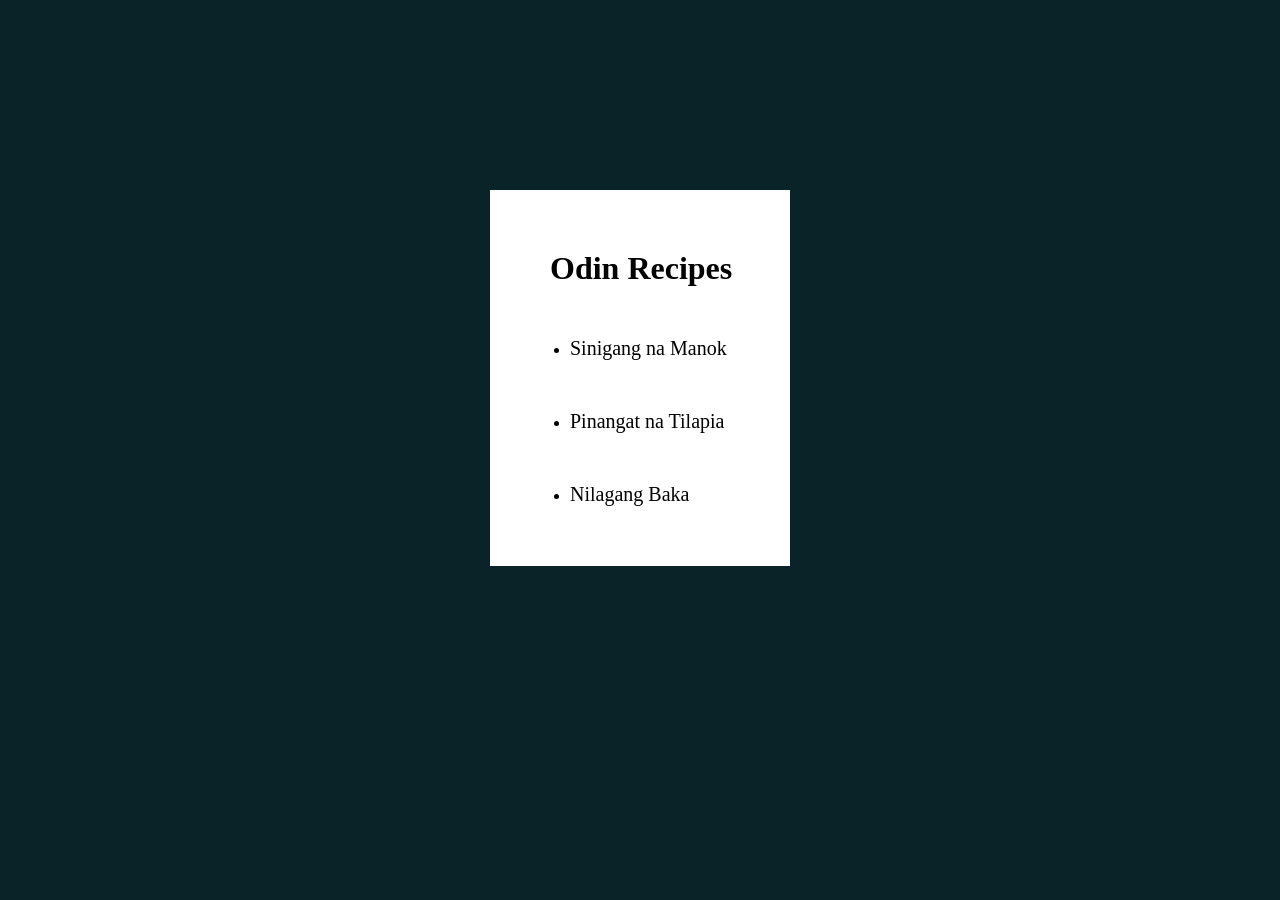
<file: index.html>
<!DOCTYPE html>
<html lang="en">
<head>
    <meta charset="UTF-8">
    <meta name="viewport" content="width=device-width, initial-scale=1.0">
    <title>Odin Recipes</title>
    <link rel="stylesheet" href="style.css">
</head>
<body>
    <div class="odin list">
        <h1 class="odin">Odin Recipes</h1>

        <ul class="dish list">
            <li class="dish one"><a href="recipes/sinigang-na-manok.html">Sinigang na Manok</a></li>
            <li class="dish two"><a href="recipes/pinangat-na-tilapia.html">Pinangat na Tilapia</a></li>
            <li class="dish three"><a href="recipes/nilagang-baka.html">Nilagang Baka</a></li>
        </ul>
    </div>
</body>
</html>
</file>
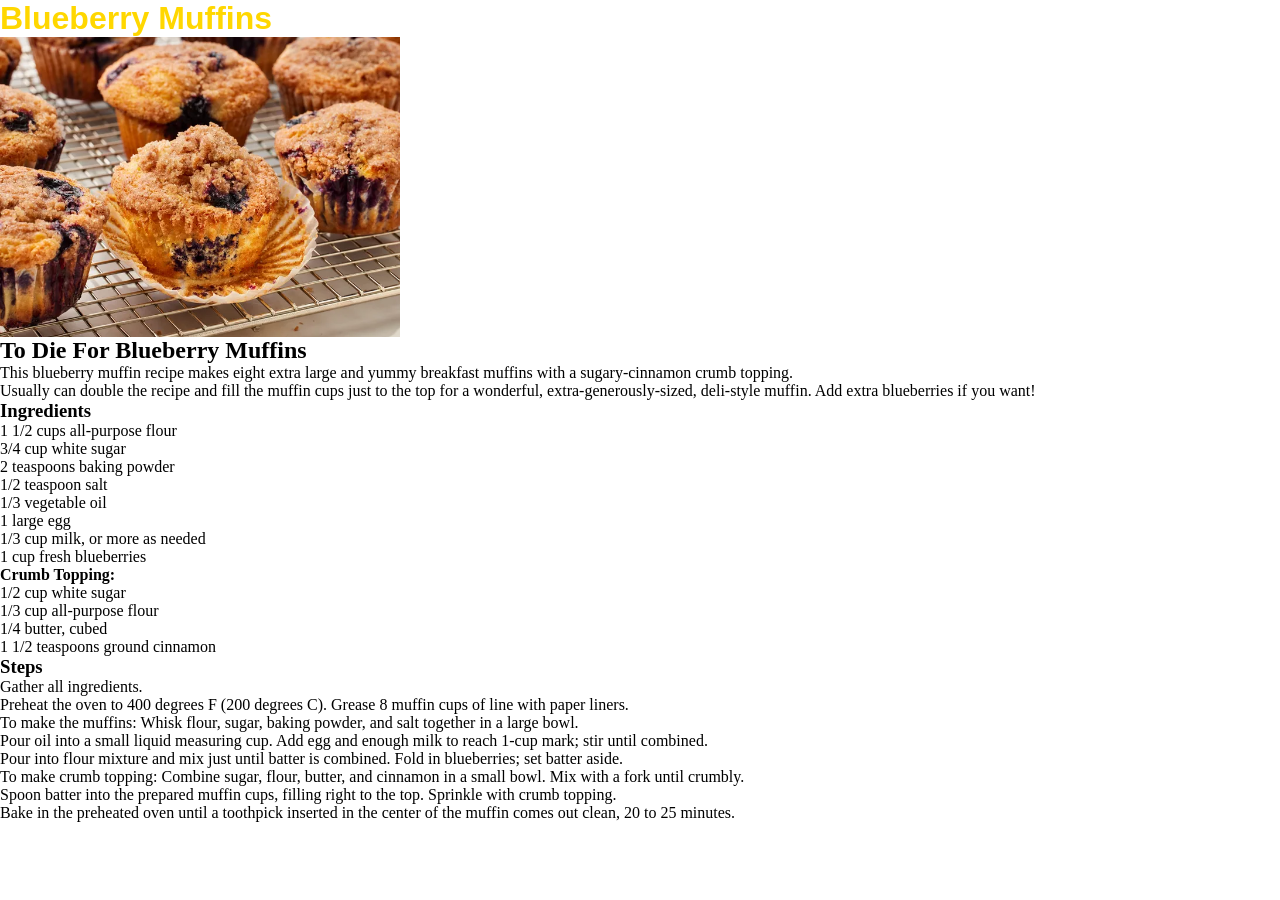
<file: recipes/blueberry-muffins.html>
<!DOCTYPE html>
<html lang="en">
<head>
    <meta charset="UTF-8">
    <meta name="viewport" content="width=device-width, initial-scale=1.0">
    <link rel="stylesheet" href="../css/style.css">
    <title>Blueberry Muffins</title>
</head>
<body>
    <div class="recipe-header">
        <h1>Blueberry Muffins</h1>
    </div>

    <div class="recipe-img">
        <img src="../img/blueberry-muffins.webp" alt="">
    </div>
     
    <div class="sub-header">
        <h2>To Die For Blueberry Muffins</h2>
        <p>This blueberry muffin recipe makes eight extra large and yummy 
        breakfast muffins with a sugary-cinnamon crumb topping.</p>
        <p>Usually can double the recipe and fill the muffin cups just to 
        the top for a wonderful, extra-generously-sized, deli-style 
        muffin. Add extra blueberries if you want!</p>
    </div>

    <div class="ingredients">
        <h3>Ingredients</h3>
    <ul>
        <li>1 1/2 cups all-purpose flour</li>
        <li>3/4 cup white sugar</li>
        <li>2 teaspoons baking powder</li>
        <li>1/2 teaspoon salt</li>
        <li>1/3 vegetable oil</li>
        <li>1 large egg</li>
        <li>1/3 cup milk, or more as needed</li>
        <li>1 cup fresh blueberries</li>
    </ul>
    <h4>Crumb Topping:</h2>
    <ul>
        <li>1/2 cup white sugar</li>
        <li>1/3 cup all-purpose flour</li>
        <li>1/4 butter, cubed</li>
        <li>1 1/2 teaspoons ground cinnamon</li>
    </ul>
    </div>

    <div class="steps">
        <h3>Steps</h3>
    <ol>
        <li>Gather all ingredients.</li>
        <li>Preheat the oven to 400 degrees F (200 degrees C). Grease 8 
            muffin cups of line with paper liners.</li>
        <li>To make the muffins: Whisk flour, sugar, baking powder, and 
            salt together in a large bowl.</li>
        <li>Pour oil into a small liquid measuring cup. Add egg and 
            enough milk to reach 1-cup mark; stir until combined.</li>
        <li>Pour into flour mixture and mix just until batter is 
            combined. Fold in blueberries; set batter aside.</li>
        <li>To make crumb topping: Combine sugar, flour, butter, and 
            cinnamon in a small bowl. Mix with a fork until crumbly.</li>
        <li>Spoon batter into the prepared muffin cups, filling right 
            to the top. Sprinkle with crumb topping.</li>
        <li>Bake in the preheated oven until a toothpick inserted in the 
            center of the muffin comes out clean, 20 to 25 minutes.</li>
    </ol>
    </div>
</body>
</html>
</file>
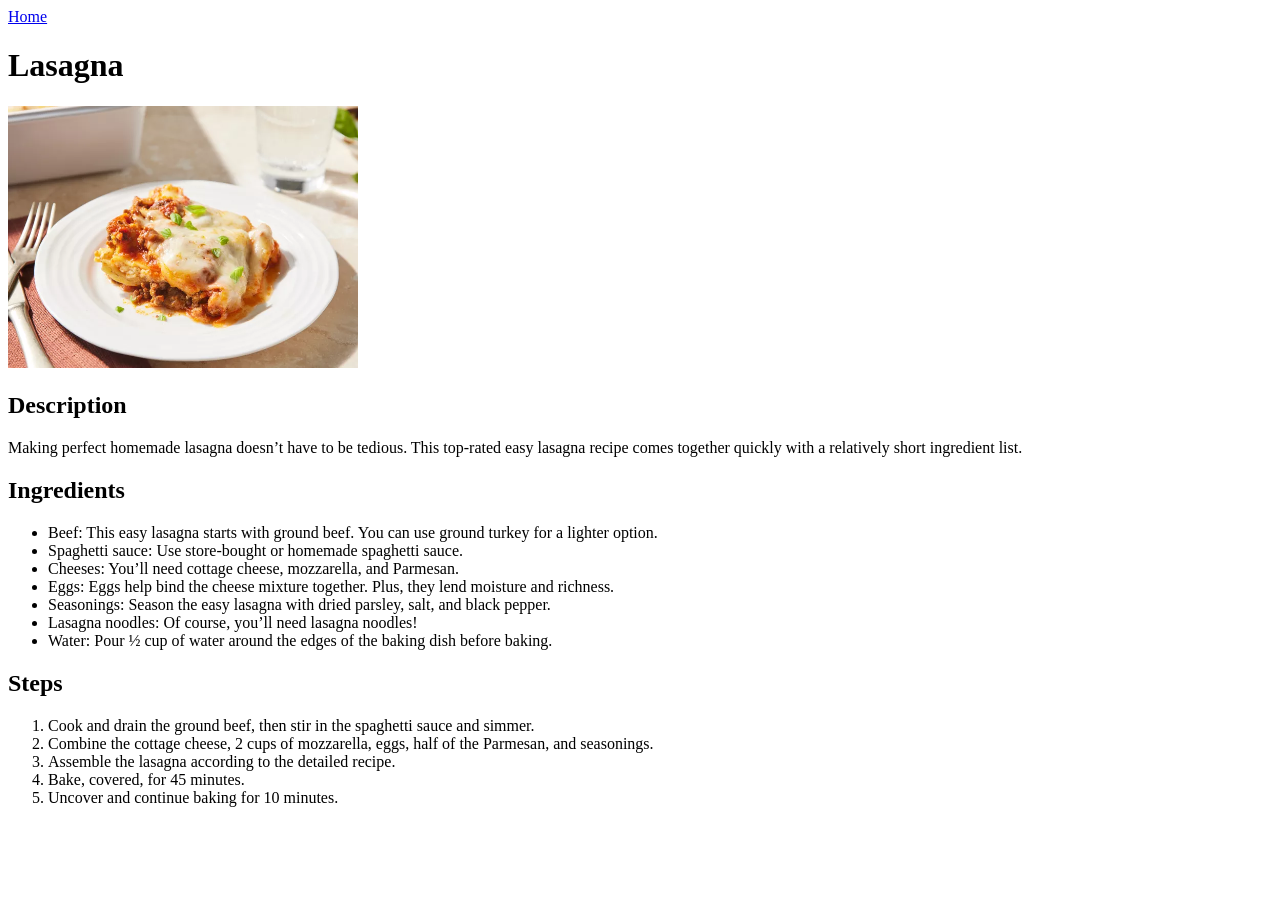
<file: recipes/lasagna.html>
<!DOCTYPE html>
<html lang="en">
<head>
    <meta charset="UTF-8">
    <meta name="viewport" content="width=device-width, initial-scale=1.0">
    <title>Document</title>
</head>
<body>
    <a href="../index.html">Home</a>
    
    <h1>Lasagna</h1>
    <img src="../images/lasagna.webp" alt="" width="350">

    <h2>Description</h2>
    <p>Making perfect homemade lasagna doesn&rsquo;t have to be tedious. This top-rated easy lasagna recipe comes together quickly with a relatively short ingredient list. </p>

    <h2>Ingredients</h2>
    <ul>
        <li>Beef: This easy lasagna starts with ground beef. You can use ground turkey for a lighter option. </li>
        <li>Spaghetti sauce: Use store-bought or homemade spaghetti sauce. </li>
        <li>Cheeses: You&rsquo;ll need cottage cheese, mozzarella, and Parmesan. </li>
        <li>Eggs: Eggs help bind the cheese mixture together. Plus, they lend moisture and richness. </li>
        <li>Seasonings: Season the easy lasagna with dried parsley, salt, and black pepper.</li>
        <li>Lasagna noodles: Of course, you&rsquo;ll need lasagna noodles!</li>
        <li>Water: Pour ½ cup of water around the edges of the baking dish before baking. </li>
    </ul>

    <h2>Steps</h2>
    <ol>
        <li>Cook and drain the ground beef, then stir in the spaghetti sauce and simmer.</li>
        <li>Combine the cottage cheese, 2 cups of mozzarella, eggs, half of the Parmesan, and seasonings.</li>
        <li>Assemble the lasagna according to the detailed recipe.</li>
        <li>Bake, covered, for 45 minutes.</li>
        <li>Uncover and continue baking for 10 minutes.</li>
    </ol>
</body>
</html>
</file>
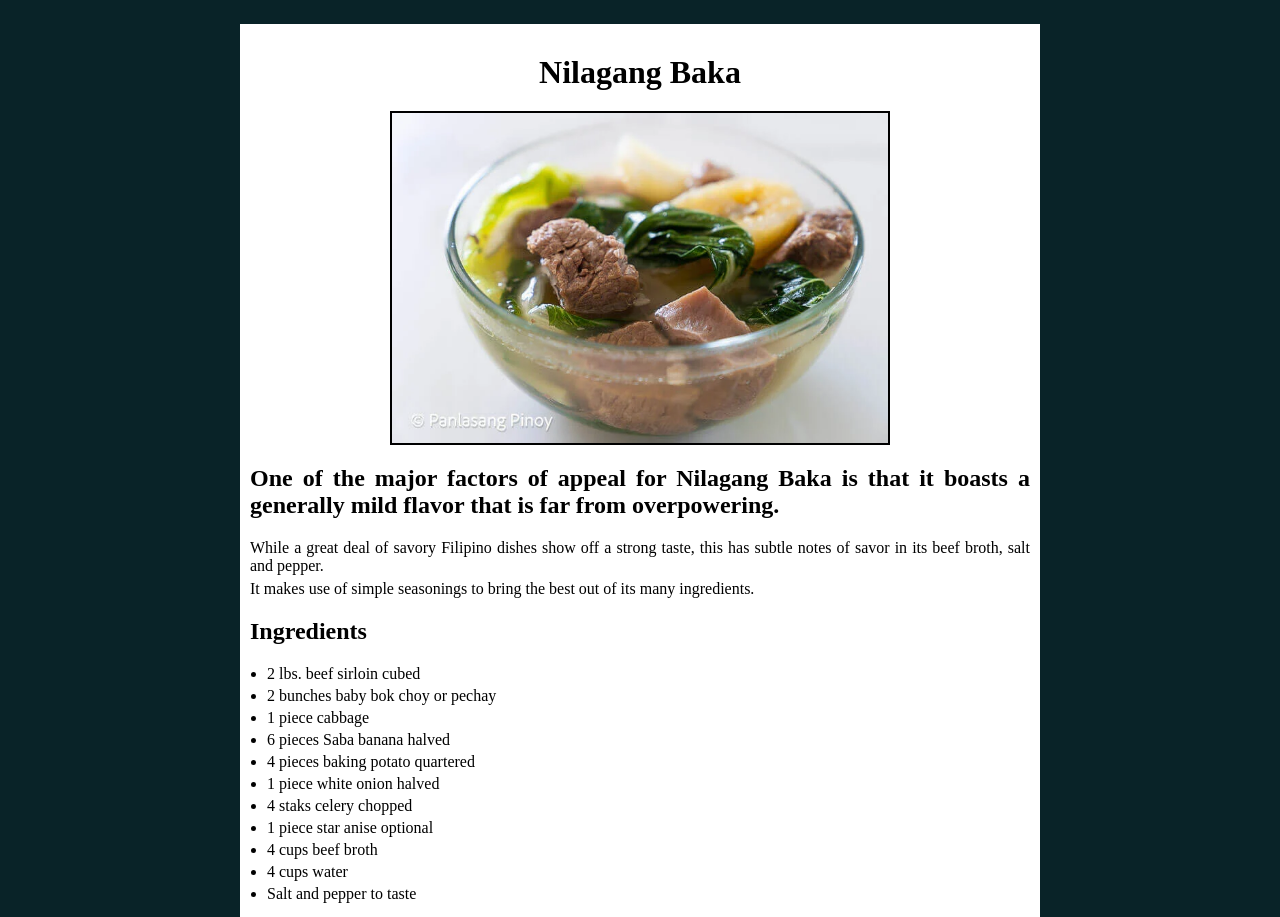
<file: recipes/nilagang-baka.html>
<!DOCTYPE html>
<html lang="en">
<head>
    <meta charset="UTF-8">
    <meta name="viewport" content="width=device-width, initial-scale=1.0">
    <title>Nilagang Baka</title>
    <link rel="stylesheet" href="../style.css">
</head>
<body>
    <div class="recipe">
        <button><a href="../index.html" class="home">Home</a></button>

        <div class="card">
            <h1>Nilagang Baka</h1>

            <img src="nilagang-baka.webp" alt="A picture of nilagang baka soup" width="500">

            <h2>One of the major factors of appeal for Nilagang Baka is that it boasts a generally mild 
                flavor that is far from overpowering.</h2>
            <p>While a great deal of savory Filipino dishes show off a strong taste, this has subtle 
                notes of savor in its beef broth, salt and pepper.</p>
            <p>It makes use of simple seasonings to bring the best out of its many ingredients.</p>

            <h2>Ingredients</h2>
            <ul>
                <li>2 lbs. beef sirloin cubed</li>
                <li>2 bunches baby bok choy or pechay</li>
                <li>1 piece cabbage</li>
                <li>6 pieces Saba banana halved</li>
                <li>4 pieces baking potato quartered</li>
                <li>1 piece white onion halved</li>
                <li>4 staks celery chopped</li>
                <li>1 piece star anise optional</li>
                <li>4 cups beef broth</li>
                <li>4 cups water</li>
                <li>Salt and pepper to taste</li>
            </ul>
        </div>
    </div>
</body>
</html>
</file>
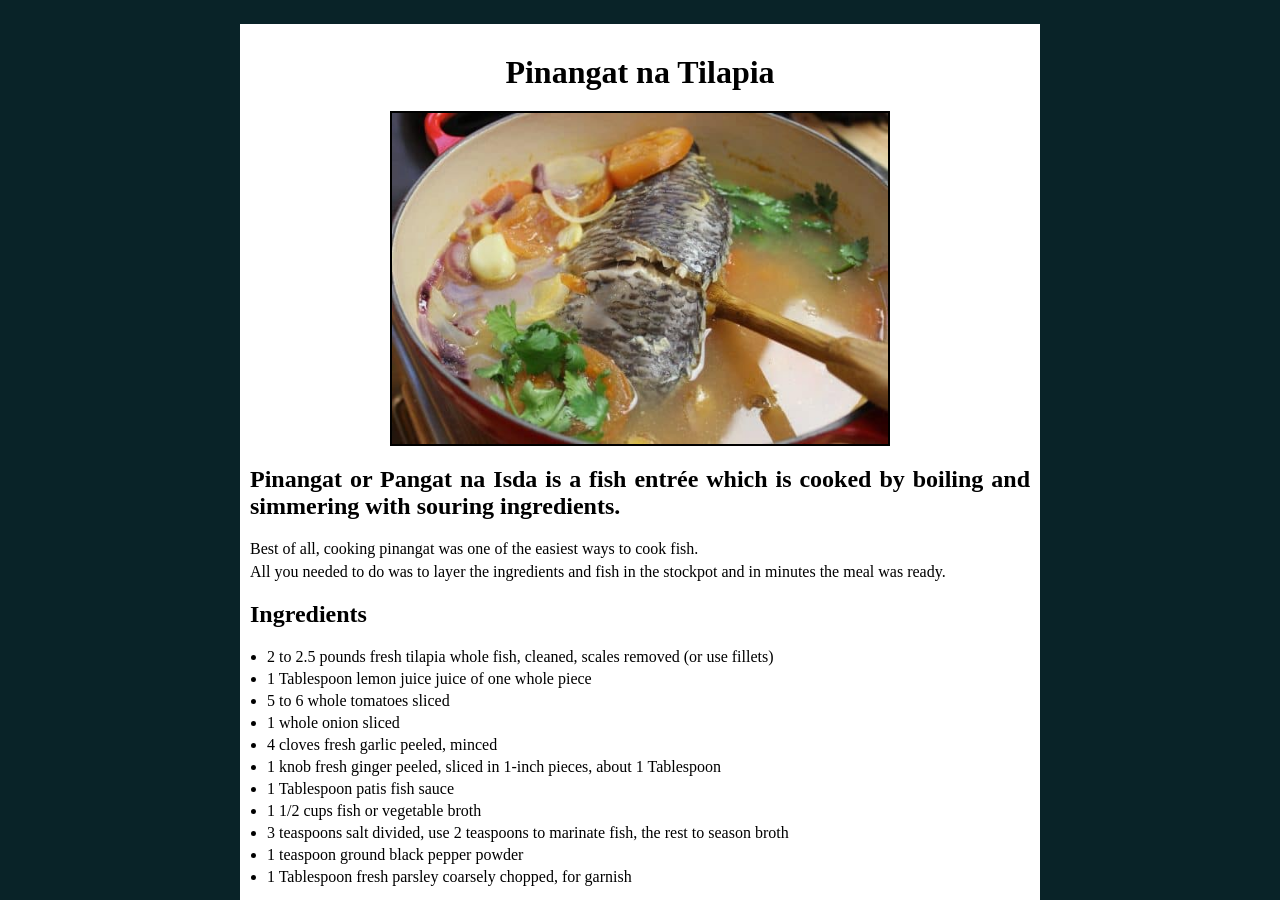
<file: recipes/pinangat-na-tilapia.html>
<!DOCTYPE html>
<html lang="en">
<head>
    <meta charset="UTF-8">
    <meta name="viewport" content="width=device-width, initial-scale=1.0">
    <title>Pinangat na Tilapia</title>
    <link rel="stylesheet" href="../style.css">
</head>
<body>
    <div class="recipe">
        <button><a href="../index.html" class="home">Home</a></button>

        <div class="card">
            <h1>Pinangat na Tilapia</h1>

            <img src="pinangat-na-tilapia.jpg" alt="A picture of Pinangat na Tilapia soup" width="500">

            <h2>Pinangat or Pangat na Isda is a fish entrée which is cooked by boiling and simmering 
                with souring ingredients.</h2>
            <p>Best of all, cooking pinangat was one of the easiest ways to cook fish.</p>
            <p>All you needed to do was to layer the ingredients and fish in the stockpot and in 
                minutes the meal was ready.</p>

            <h2>Ingredients</h2>
            <ul>
                <li>2 to 2.5 pounds fresh tilapia whole fish, cleaned, scales removed (or use fillets)</li>
                <li>1 Tablespoon lemon juice juice of one whole piece</li>
                <li>5 to 6 whole tomatoes sliced</li>
                <li>1 whole onion sliced</li>
                <li>4 cloves fresh garlic peeled, minced</li>
                <li>1 knob fresh ginger peeled, sliced in 1-inch pieces, about 1 Tablespoon</li>
                <li>1 Tablespoon patis fish sauce</li>
                <li>1 1/2 cups fish or vegetable broth</li>
                <li>3 teaspoons salt divided, use 2 teaspoons to marinate fish, the rest to season  
                    broth</li>
                <li>1 teaspoon ground black pepper powder</li>
                <li>1 Tablespoon fresh parsley coarsely chopped, for garnish</li>
            </ul>
        </div>
    </div>
</body>
</html>
</file>
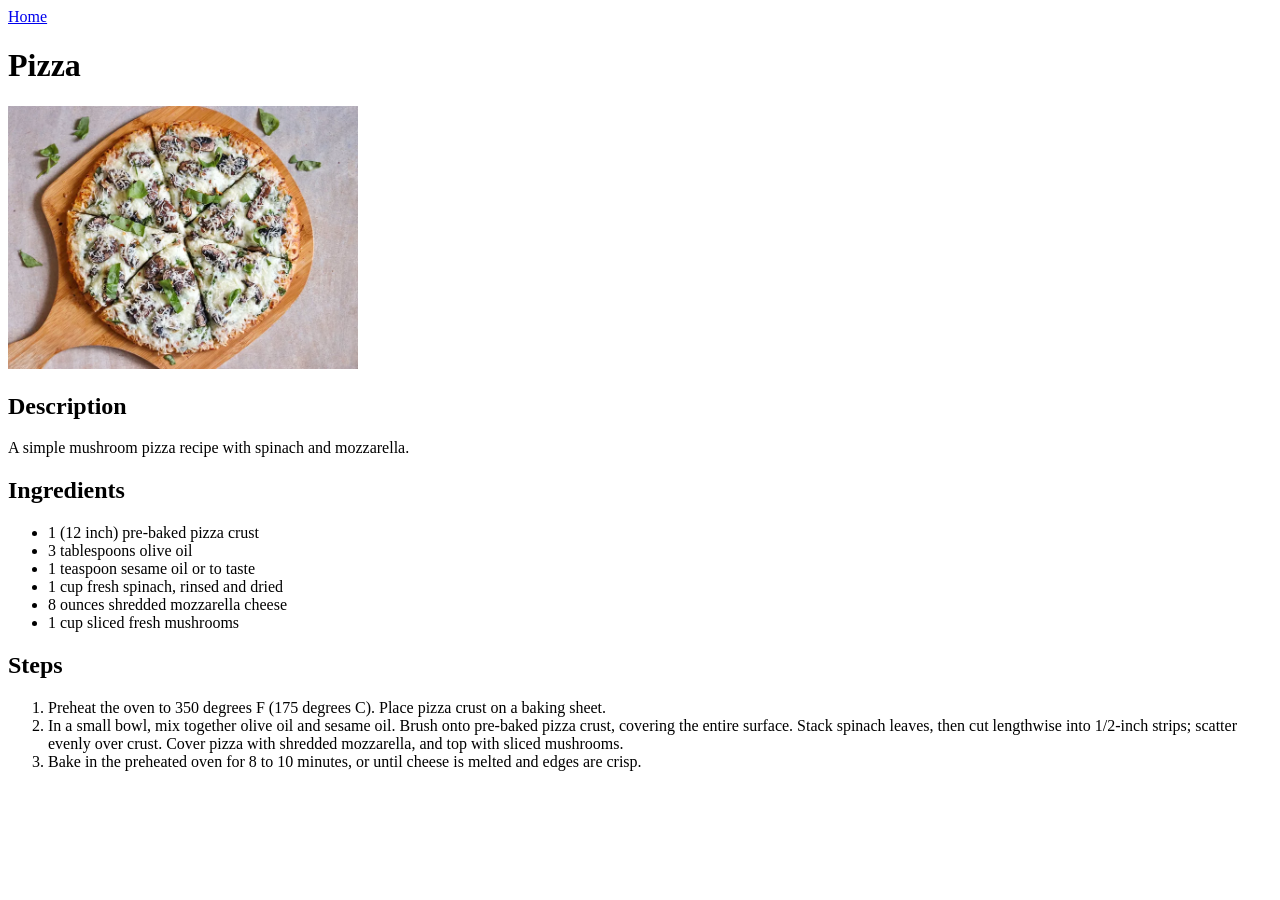
<file: recipes/pizza.html>
<!DOCTYPE html>
<html lang="en">
<head>
    <meta charset="UTF-8">
    <meta name="viewport" content="width=device-width, initial-scale=1.0">
    <title>Document</title>
</head>
<body>
    <a href="../index.html">Home</a>
    
    <h1>Pizza</h1>
    <img src="../images/pizza.webp" alt="" width="350">

    <h2>Description</h2>
    <p>A simple mushroom pizza recipe with spinach and mozzarella.</p>

    <h2>Ingredients</h2>
    <ul>
        <li>1 (12 inch) pre-baked pizza crust</li>
        <li>3 tablespoons olive oil</li>
        <li>1 teaspoon sesame oil or to taste</li>
        <li>1 cup fresh spinach, rinsed and dried</li>
        <li>8 ounces shredded mozzarella cheese</li>
        <li>1 cup sliced fresh mushrooms</li>
    </ul>

    <h2>Steps</h2>
    <ol>
        <li>Preheat the oven to 350 degrees F (175 degrees C). Place pizza crust on a baking sheet.</li>
        <li>In a small bowl, mix together olive oil and sesame oil. Brush onto pre-baked pizza crust, 
            covering the entire surface. Stack spinach leaves, then cut lengthwise into 1/2-inch strips; 
            scatter evenly over crust. Cover pizza with shredded mozzarella, 
            and top with sliced mushrooms.</li>
        <li>Bake in the preheated oven for 8 to 10 minutes, or until cheese is melted and edges are crisp.</li>
    </ol>
</body>
</html>
</file>
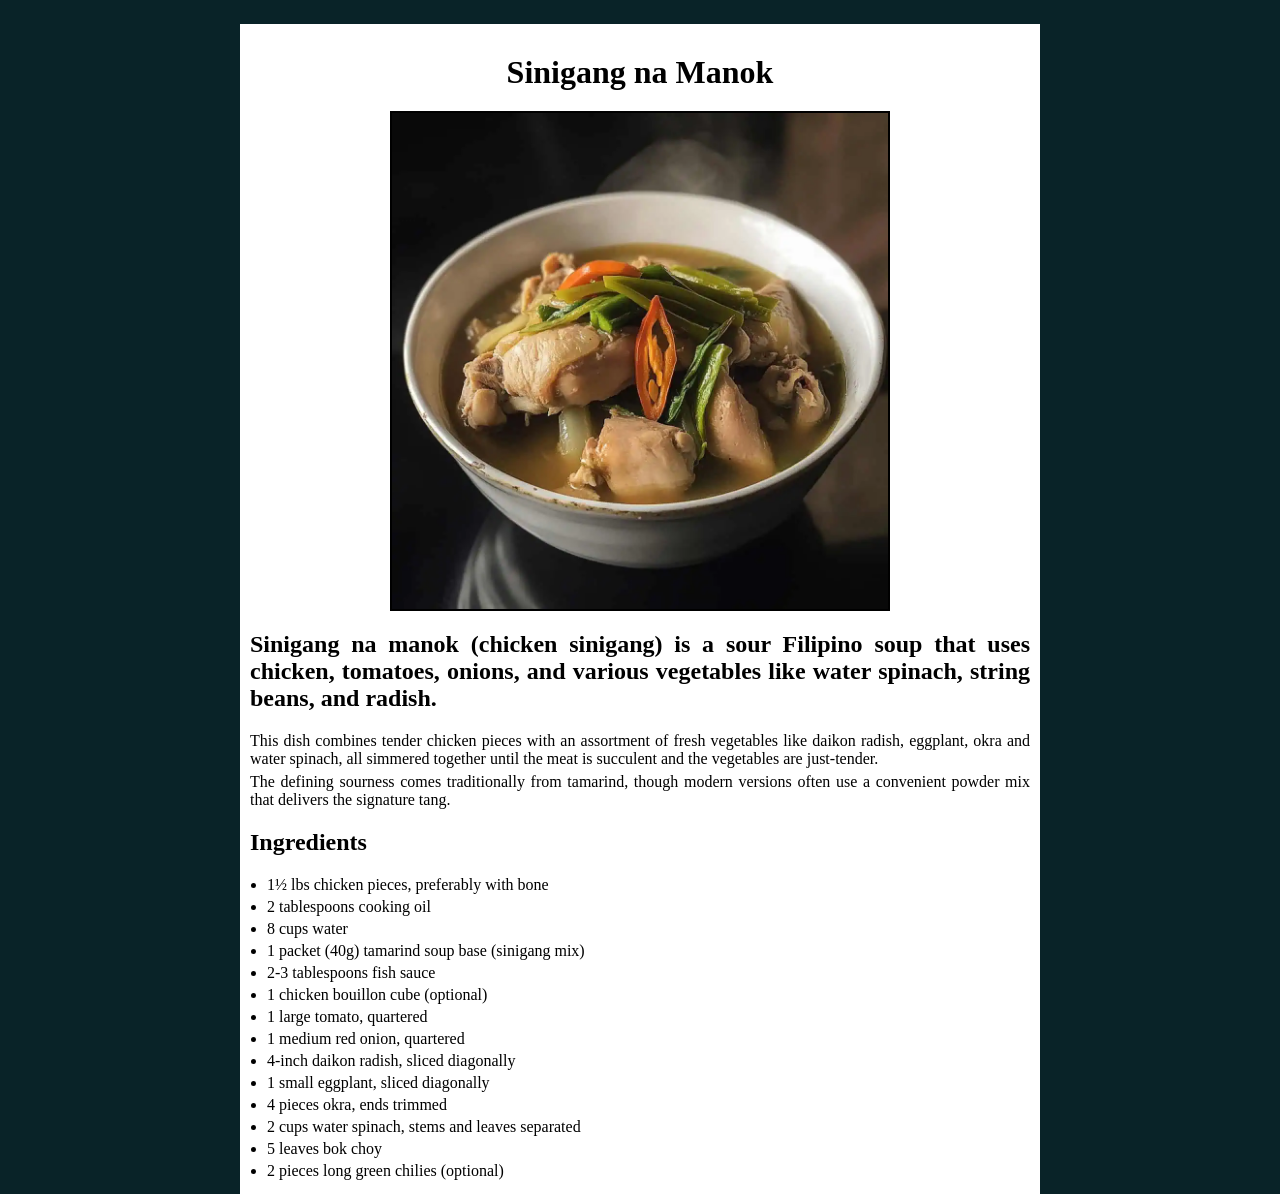
<file: recipes/sinigang-na-manok.html>
<!DOCTYPE html>
<html lang="en">
<head>
    <meta charset="UTF-8">
    <meta name="viewport" content="width=device-width, initial-scale=1.0">
    <title>Sinigang na Manok</title>
    <link rel="stylesheet" href="../style.css">
</head>
<body>
    <div class="recipe">
        <button><a href="../index.html" class="home">Home</a></button>

        <div class="card">
            <h1>Sinigang na Manok</h1>

            <img src="sinigang-na-manok.webp" alt="A picture of Sinigang na Manok soup" width="500">

            <h2>Sinigang na manok (chicken sinigang) is a sour Filipino soup that uses chicken, tomatoes, 
                onions, and various vegetables like water spinach, string beans, and radish.</h2>
            <p>This dish combines tender chicken pieces with an assortment of fresh vegetables like 
                daikon radish, eggplant, okra and water spinach, all simmered together until the meat is 
                succulent and the vegetables are just-tender.</p>
            <p>The defining sourness comes traditionally from tamarind, though modern versions often use 
                a convenient powder mix that delivers the signature tang. </p>

            <h2>Ingredients</h2>
            <ul>
                <li>1½ lbs chicken pieces, preferably with bone</li>
                <li>2 tablespoons cooking oil</li>
                <li>8 cups water</li>
                <li>1 packet (40g) tamarind soup base (sinigang mix)</li>
                <li>2-3 tablespoons fish sauce</li>
                <li>1 chicken bouillon cube (optional)</li>
                <li>1 large tomato, quartered</li>
                <li>1 medium red onion, quartered</li>
                <li>4-inch daikon radish, sliced diagonally</li>
                <li>1 small eggplant, sliced diagonally</li>
                <li>4 pieces okra, ends trimmed</li>
                <li>2 cups water spinach, stems and leaves separated</li>
                <li>5 leaves bok choy</li>
                <li>2 pieces long green chilies (optional)</li>
            </ul>
        </div>
    </div>
</body>
</html>
</file>
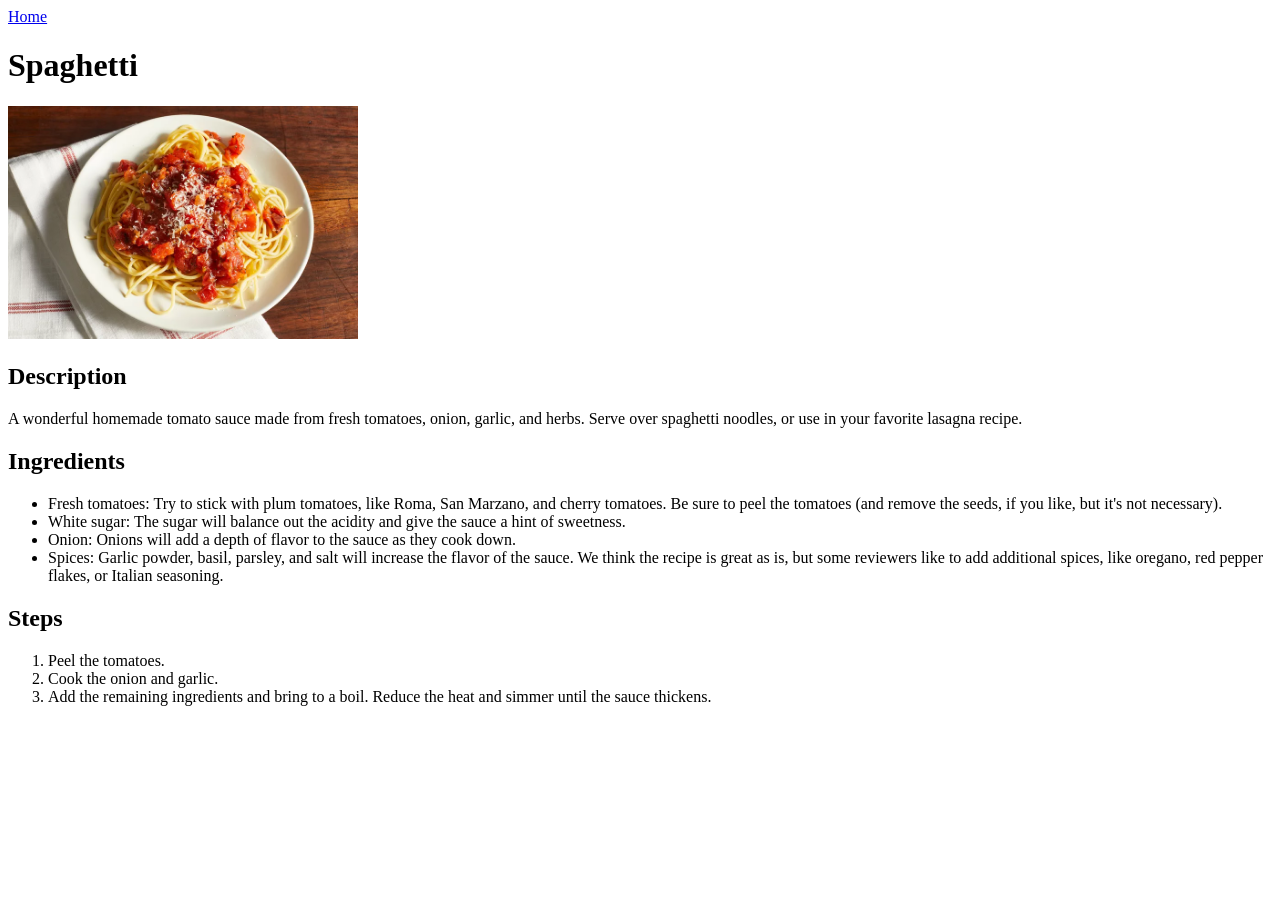
<file: recipes/spaghetti.html>
<!DOCTYPE html>
<html lang="en">
<head>
    <meta charset="UTF-8">
    <meta name="viewport" content="width=device-width, initial-scale=1.0">
    <title>Document</title>
</head>
<body>
    <a href="../index.html">Home</a>
    
    <h1>Spaghetti</h1>
    <img src="../images/spaghetti.webp" alt="" width="350">

    <h2>Description</h2>
    <p>A wonderful homemade tomato sauce made from fresh tomatoes, onion, garlic, and herbs. 
       Serve over spaghetti noodles, or use in your favorite lasagna recipe.</p>

    <h2>Ingredients</h2>
    <ul>
        <li>Fresh tomatoes: Try to stick with plum tomatoes, like Roma, San Marzano, and cherry tomatoes. 
            Be sure to peel the tomatoes (and remove the seeds, if you like, but it's not necessary).</li>
        <li>White sugar: The sugar will balance out the acidity and give the sauce a hint of sweetness.</li>
        <li>Onion: Onions will add a depth of flavor to the sauce as they cook down.</li>
        <li>Spices: Garlic powder, basil, parsley, and salt will increase the flavor of the sauce. 
            We think the recipe is great as is, but some reviewers like to add additional spices, 
            like oregano, red pepper flakes, or Italian seasoning.</li>
    </ul>

    <h2>Steps</h2>
    <ol>
        <li>Peel the tomatoes.</li>
        <li>Cook the onion and garlic.</li>
        <li>Add the remaining ingredients and bring to a boil. 
            Reduce the heat and simmer until the sauce thickens.</li>
    </ol>
</body>
</html>
</file>
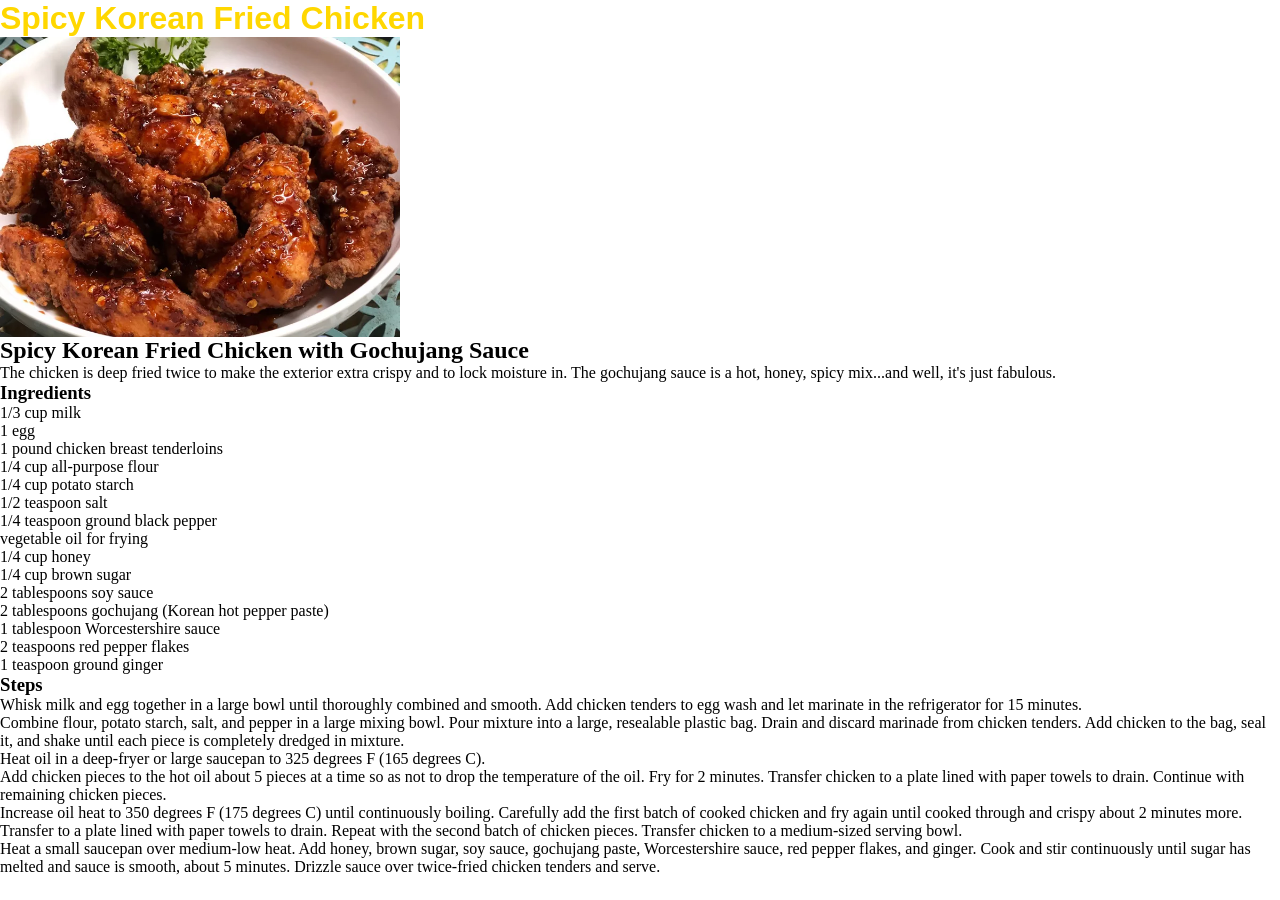
<file: recipes/spicy-korean-fried-chicken.html>
<!DOCTYPE html>
<html lang="en">
<head>
    <meta charset="UTF-8">
    <meta name="viewport" content="width=device-width, initial-scale=1.0">
    <link rel="stylesheet" href="../css/style.css">
    <title>Spicy Korean Fried Chicken with Gochujang Sauce</title>
</head>
<body>
    <div class="recipe-header">
        <h1>Spicy Korean Fried Chicken</h1>
    </div>

    <div class="recipe-img">
        <img src="../img/spicy-korean-fried-chicken.webp" alt="">
    </div>

    <div class="sub-header">
        <h2>Spicy Korean Fried Chicken with Gochujang Sauce</h2>
    <p>The chicken is deep fried twice to make the exterior extra crispy 
        and to lock moisture in. The gochujang sauce is a hot, honey, 
        spicy mix...and well, it's just fabulous. </p>
    </div>

    <div class="ingredients">
        <h3>Ingredients</h3>
    <ul>
        <li>1/3 cup milk</li>
        <li>1 egg</li>
        <li>1 pound chicken breast tenderloins</li>
        <li>1/4 cup all-purpose flour</li>
        <li>1/4 cup potato starch</li>
        <li>1/2 teaspoon salt</li>
        <li>1/4 teaspoon ground black pepper</li>
        <li>vegetable oil for frying</li>
        <li>1/4 cup honey</li>
        <li>1/4 cup brown sugar</li>
        <li>2 tablespoons soy sauce</li>
        <li>2 tablespoons gochujang (Korean hot pepper paste)</li>
        <li>1 tablespoon Worcestershire sauce</li>
        <li>2 teaspoons red pepper flakes</li>
        <li>1 teaspoon ground ginger</li>
    </ul>
    </div>

    <div class="steps">
        <h3>Steps</h3>
    <ol>
        <li>Whisk milk and egg together in a large bowl until thoroughly 
            combined and smooth. Add chicken tenders to egg wash and let 
            marinate in the refrigerator for 15 minutes.</li>
        <li>Combine flour, potato starch, salt, and pepper in a large 
            mixing bowl. Pour mixture into a large, resealable plastic 
            bag. Drain and discard marinade from chicken tenders. Add 
            chicken to the bag, seal it, and shake until each piece is 
            completely dredged in mixture.</li>
        <li>Heat oil in a deep-fryer or large saucepan to 325 degrees F 
            (165 degrees C).</li>
        <li>Add chicken pieces to the hot oil about 5 pieces at a time so 
            as not to drop the temperature of the oil. Fry for 2 minutes. 
            Transfer chicken to a plate lined with paper towels to drain. 
            Continue with remaining chicken pieces.</li>
        <li>Increase oil heat to 350 degrees F (175 degrees C) until 
            continuously boiling. Carefully add the first batch of cooked 
            chicken and fry again until cooked through and crispy about 2 
            minutes more. Transfer to a plate lined with paper towels to 
            drain. Repeat with the second batch of chicken pieces. 
            Transfer chicken to a medium-sized serving bowl.</li>
        <li>Heat a small saucepan over medium-low heat. Add honey, brown 
            sugar, soy sauce, gochujang paste, Worcestershire sauce, red 
            pepper flakes, and ginger. Cook and stir continuously until 
            sugar has melted and sauce is smooth, about 5 minutes. Drizzle 
            sauce over twice-fried chicken tenders and serve.</li>
    </ol>
    </div>
</body>
</html>
</file>
<file: style.css>
* {
    padding: 0;
    margin: 0;
    box-sizing: border-box;
    /* border: 1px solid red; */
}

body {
    background-color: #092328;
    color: white;
}

.odin {
    margin: 50px 0 0 50px;
}

.dish.list li a {
    font-size: 20px;
    color: black;
}

.dish {
    margin: 50px 0 0 35px;
}

ul {
    font-size: medium;
}

.one,
.two {
    margin-bottom: 10px;
}

a {
    text-decoration: none;
    color: black;
}

/* dish pages */

.recipe {
    display: inline;
}
.recipe .home {
    color: white;
    padding: 20px;
    font-size: 30px;
}

button {
    background-color: #12544F;
    color: #8BBB92;
    margin-top: 20px;
    margin-left: 1750px;
    border-style: none;
}

.card {
    background-color: white;
    color: black;
    width: 800px;
    margin: -30px auto;
    padding: 10px;
}

.card h1 {
    text-align: center;
    margin: 20px auto;
}

.card img {
    display: block;
    max-width: 100%;
    margin: 20px auto;
    border: 2px solid black;
}

.card h2 {
    margin: 20px auto;
    text-align: justify;
}

.card p {
    text-align: justify;
    margin: 5px auto;
}

.card li {
    margin: 4px 0 4px 17px;;
}

.odin.list {
    background-color: white;
    color: black;
    width: 300px;
    margin: 190px auto;
    padding: 10px;
    padding-bottom: 60px;
}
</file>
<file: css/style.css>
*,
*::before,
*::after{
    box-sizing: border-box;
    margin: 0;
    padding: 0;
}

.odin-recipes > h1 {
    background-color: #496580;
    margin: 20px 12px;
    text-align: center;
    color: #bafff5;
    font-weight: bold;
    font-size: 69px;
    font-family: Georgia, serif;
}

.select-recipes, a {
    margin: 20px 12px ;
    padding: 20px 0 20px 50px;
    display: block;
    background-color: #baddff;
    list-style: number;
    font-size: 32px;
    text-decoration: none;   
    color: #f79256;
}

.recipe-header, h1{
    color: gold;
    font-family: Arial, sans-serif;
}

.recipe-img, img {
    height: 300px;
    width: auto;
}

.ingredients.steps {
    align-items: center;
}
</file>
